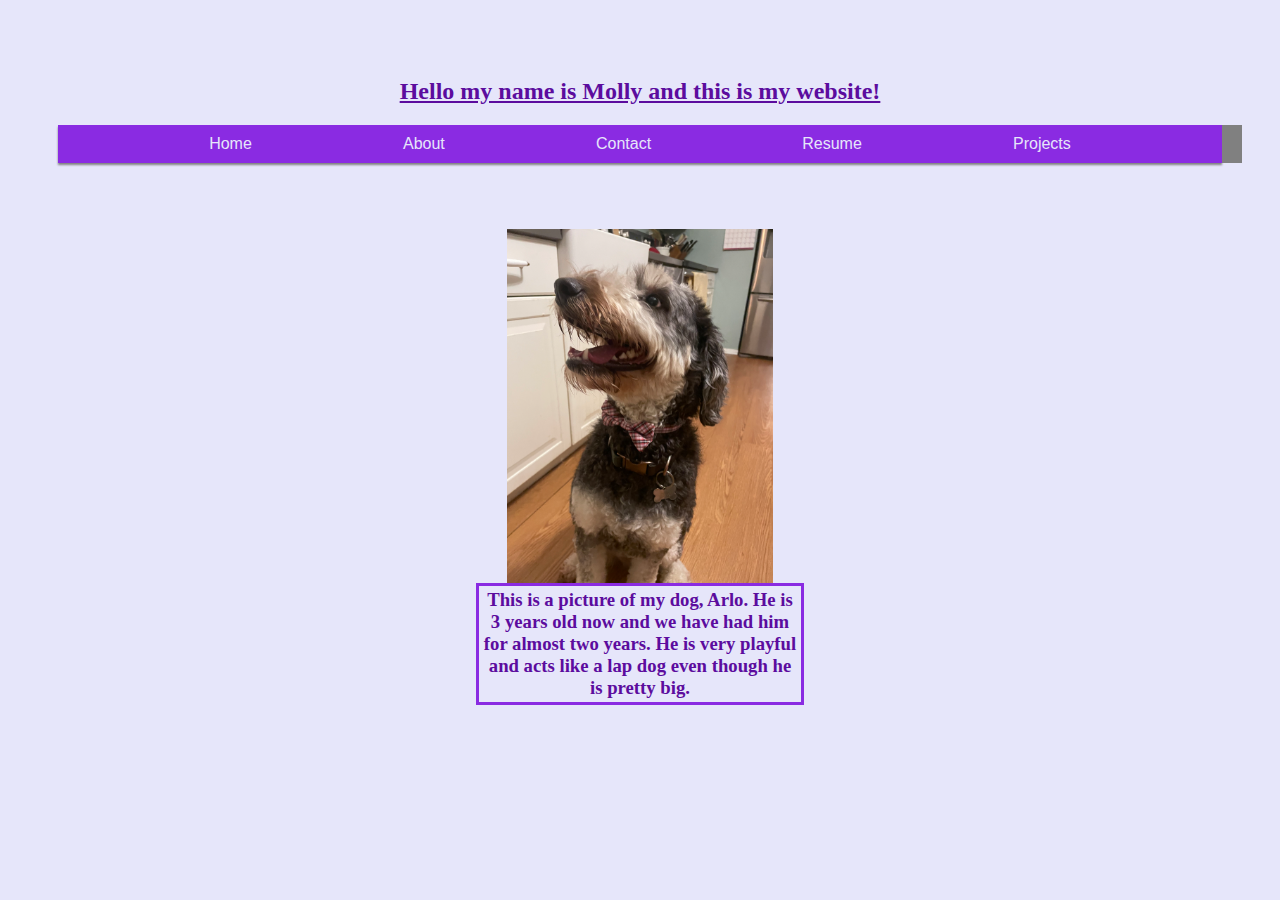
<file: Index.html>
<html lang="en">
<head>
    <meta charset="UTF-8">
    <meta name="viewport" content="width=device-width, initial-scale=1.0">
    <title>Welcome to My Website</title>
    <link rel="stylesheet" href="style.css"><link rel="stylesheet" href="https://cdnjs.cloudflare.com/ajax/libs/font-awesome/6.4.2/css/all.min.css">

</head>
<body>
<header>
    <h2>Hello my name is Molly and this is my website!</h2>
    <nav>
        <ul>
            <li><a href="Index.html">Home</a></li>
            <li><a href="about.html">About</a></li>
            <li><a href="contact.html">Contact</a></li>
            <li><a href="Molly_Heffernan_Resume.pdf">Resume</a></li>
            <li><a href="projects.html">Projects</a></li>
        </ul>
    </nav>
</header>    
<main>
    <img src="IMG-4721.jpg" alt="picture of my dog">
    <h3>This is a picture of my dog, Arlo. He is 3 years old now and we have had him for almost two years. He is very playful and acts like a lap dog even though he is pretty big.</h3>
</main>
<footer></footer>
</body>
</html>
</file>
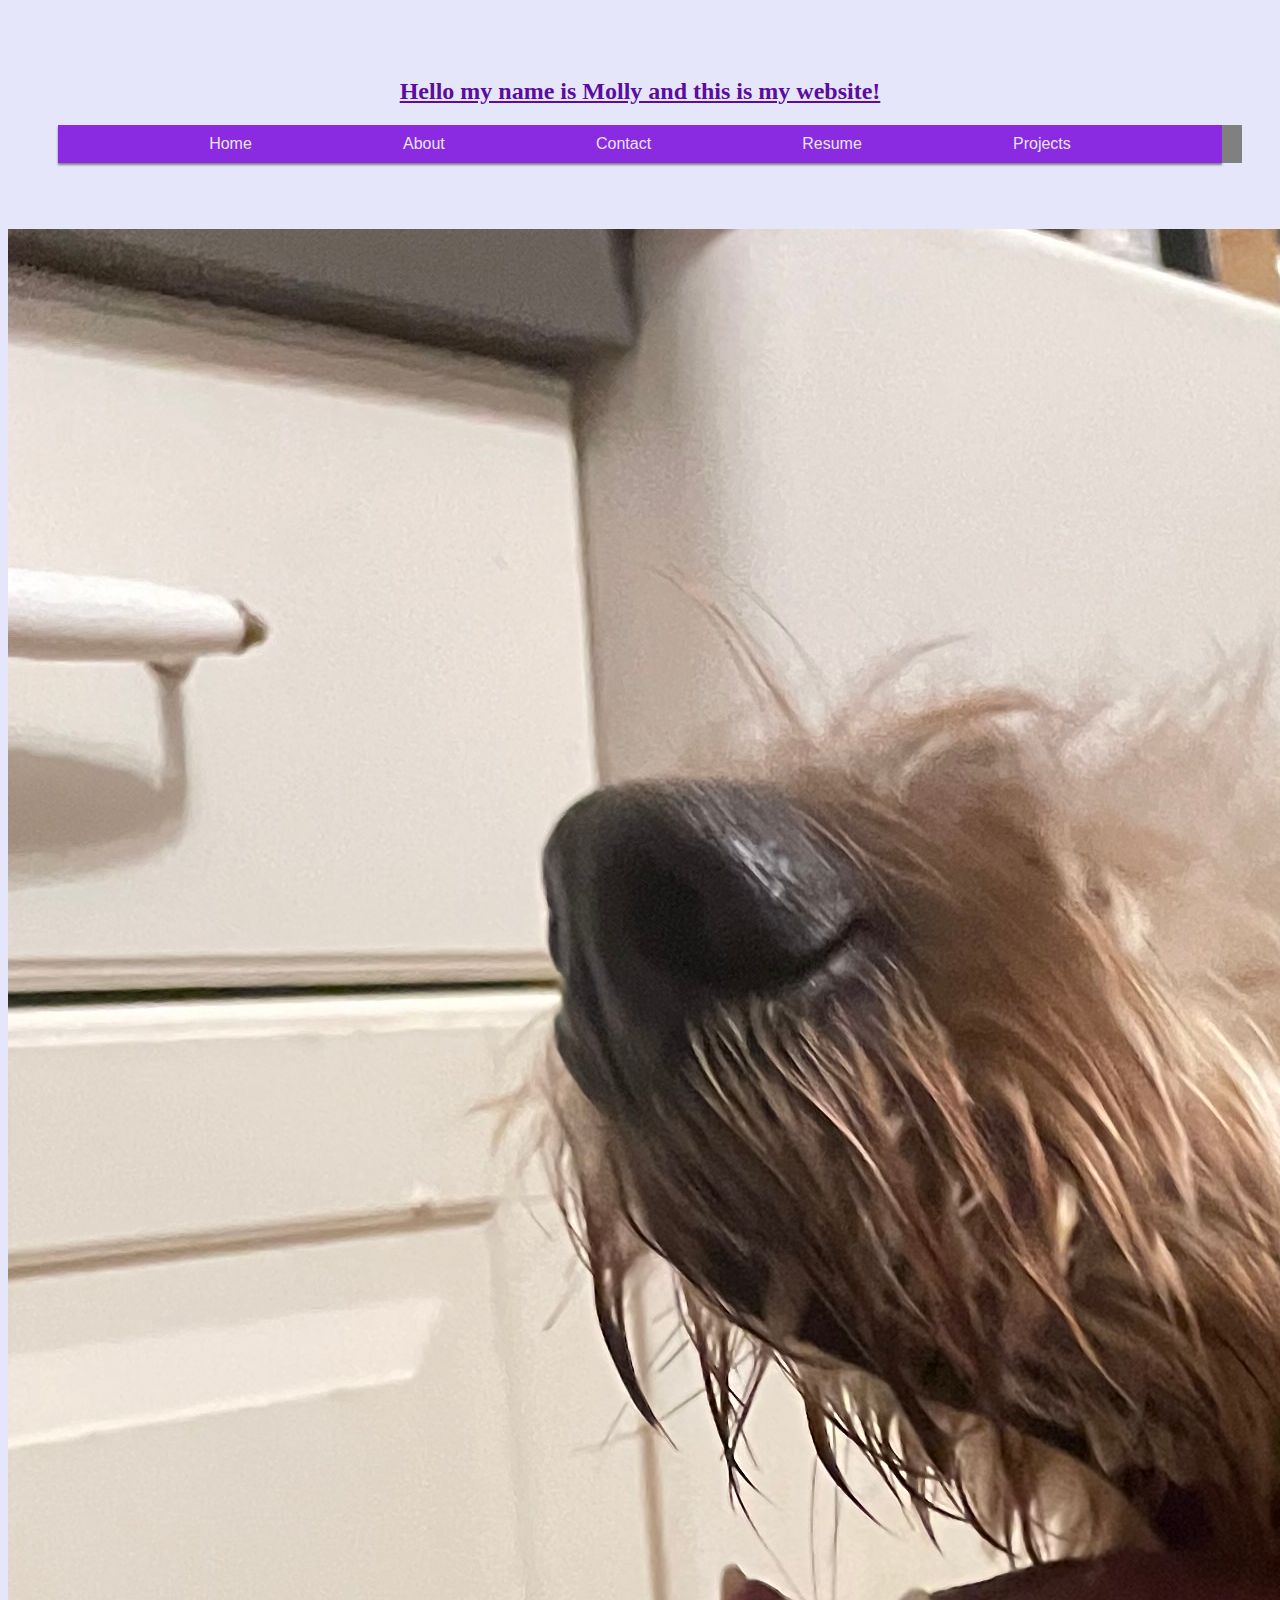
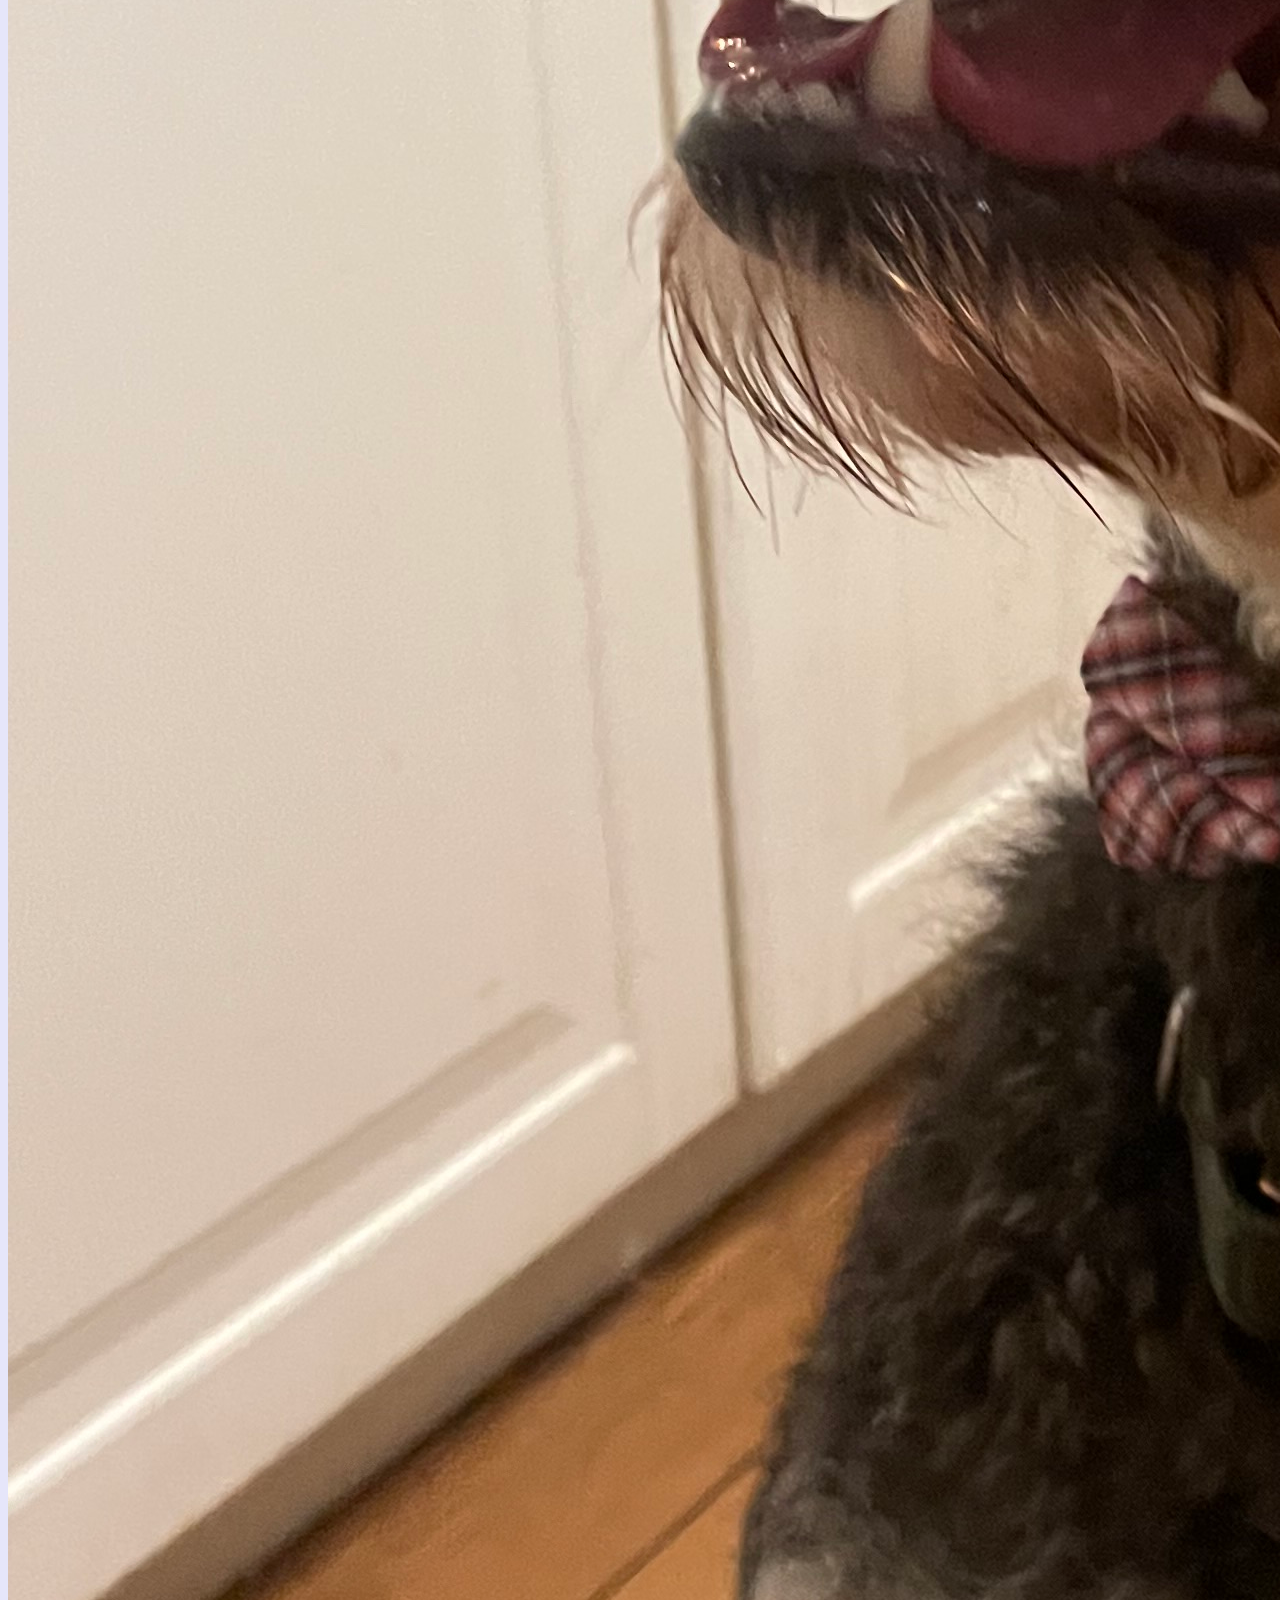
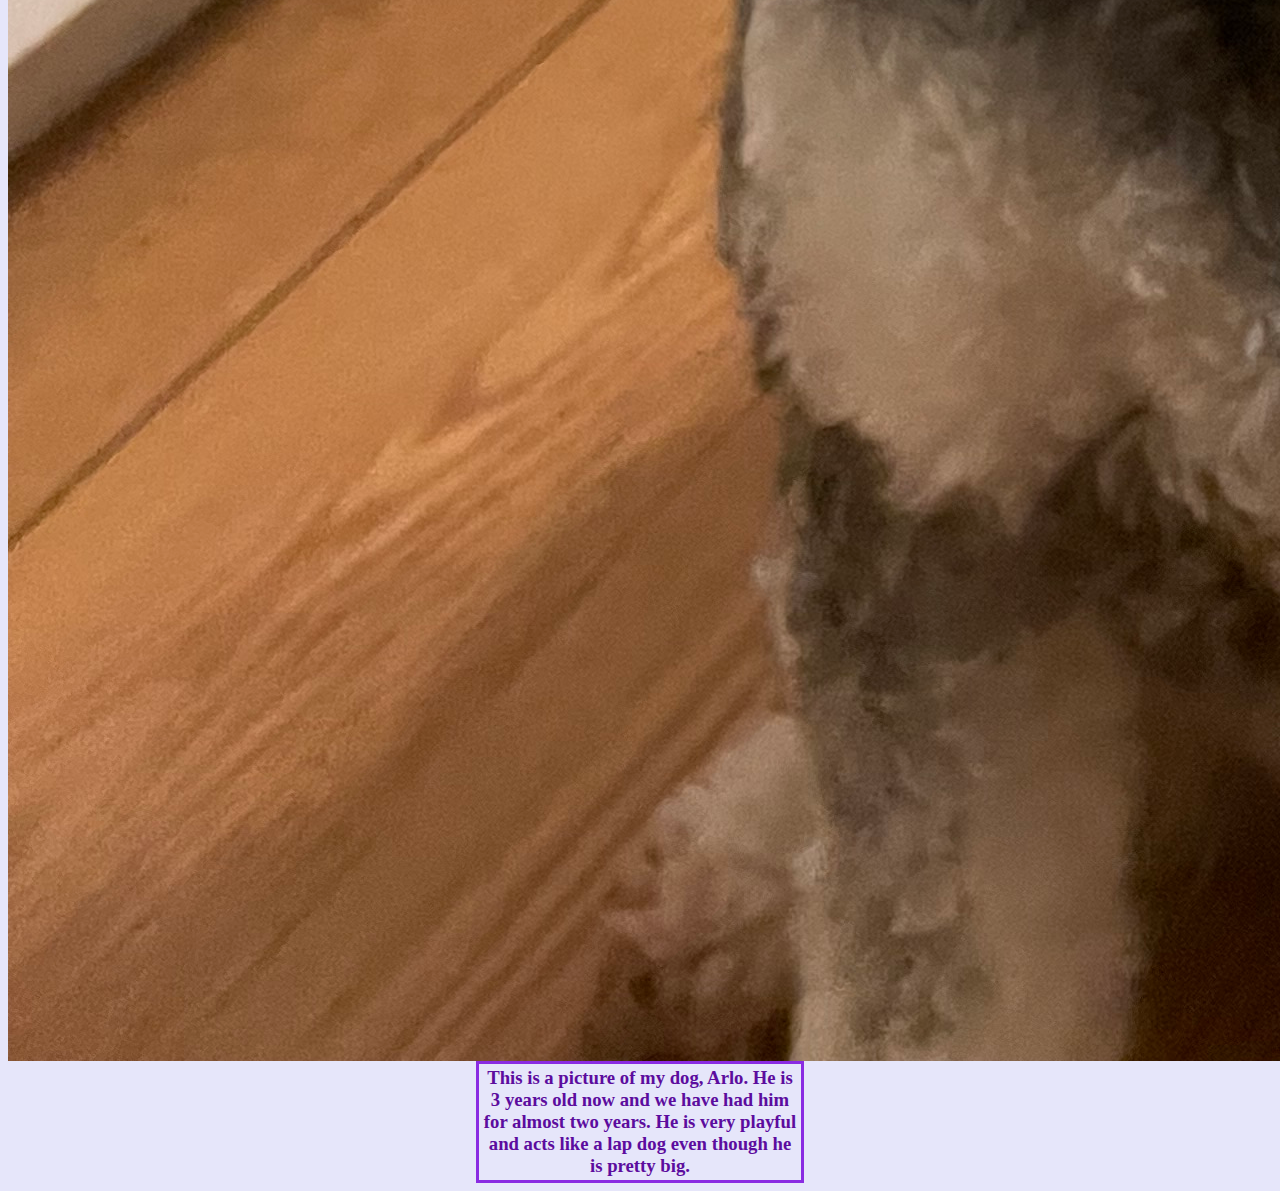
<file: index.html>
<!DOCTYPE html>
<html lang="en">
<head>
    <meta charset="UTF-8">
    <meta name="viewport" content="width=device-width, initial-scale=1.0">
    <title>Welcome to My Website</title>
    <link rel="stylesheet" href="style.css"><link rel="stylesheet" href="https://cdnjs.cloudflare.com/ajax/libs/font-awesome/6.4.2/css/all.min.css">

</head>
<body>
<header>
    <h2>Hello my name is Molly and this is my website!</h2>
    <nav>
        <ul>
            <li><a href="index.html">Home</a></li>
            <li><a href="about.html">About</a></li>
            <li><a href="contact.html">Contact</a></li>
            <li><a href="Molly_Heffernan_Resume.pdf">Resume</a></li>
            <li><a href="projects.html">Projects</a></li>
        </ul>
    </nav>
</header>    
<main>
    <img src="IMG-4721.jpg" alt="picture of my dog">
    <h3>This is a picture of my dog, Arlo. He is 3 years old now and we have had him for almost two years. He is very playful and acts like a lap dog even though he is pretty big.</h3>
</main>
<footer></footer>
</body>
</html>
</file>
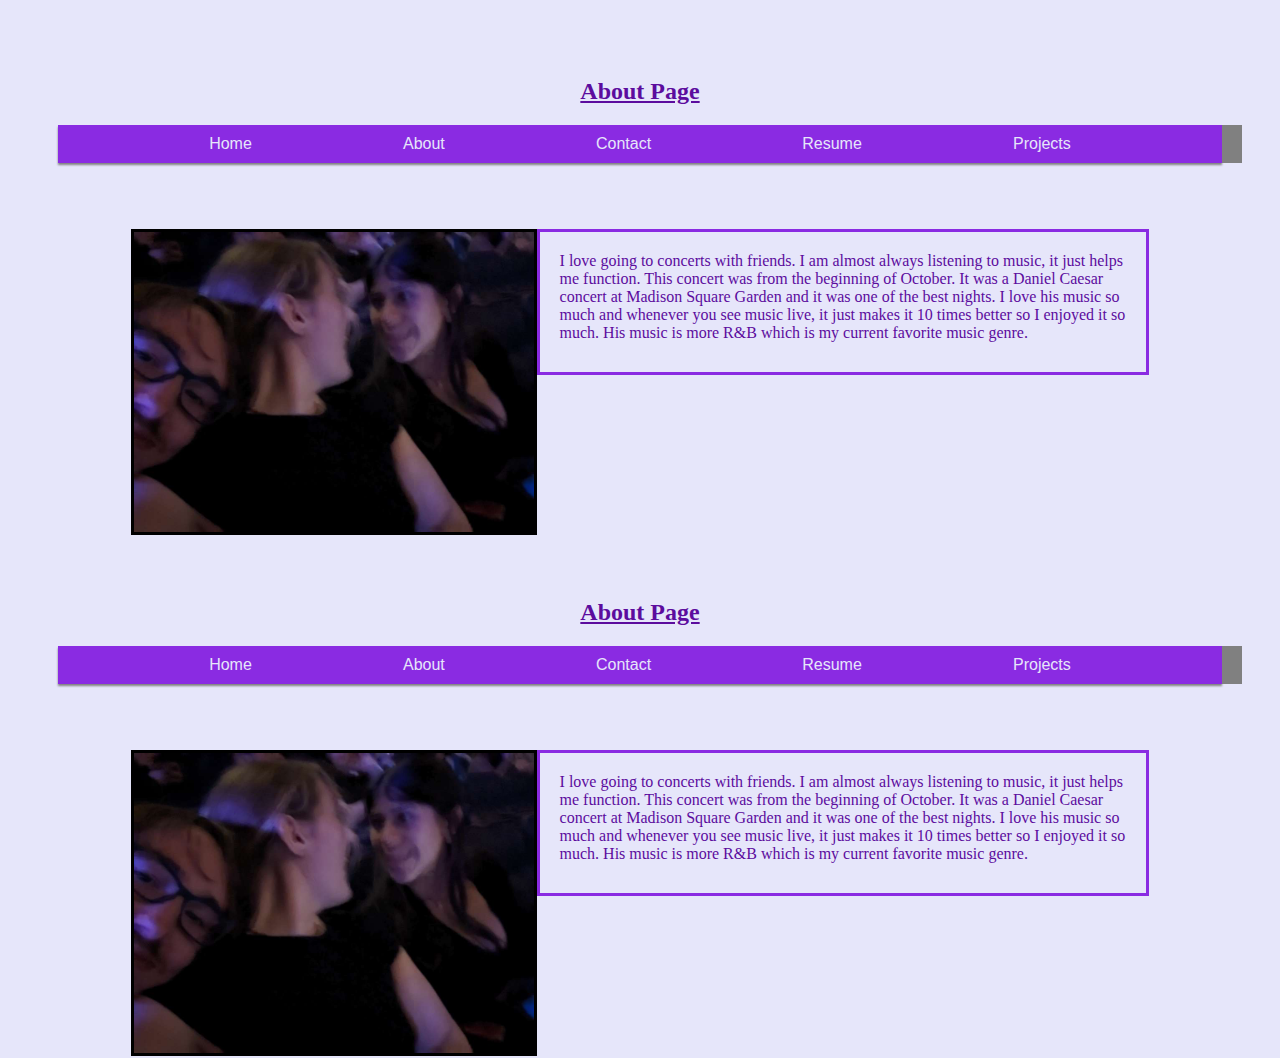
<file: about.html>
<!DOCTYPE html>
<html lang="en">
<head>
    <meta charset="UTF-8">
    <meta name="viewport" content="width=device-width, initial-scale=1.0">
    <title>About Me</title>
    <link rel="stylesheet" href="style.css">
</head>
<body>
    <header>
        <h2>About Page</h2>
        <nav>
            <ul>
                <li><a href="index.html">Home</a></li>
                <li><a href="about.html">About</a></li>
                <li><a href="contact.html">Contact</a></li>
                <li><a href="Molly_Heffernan_Resume.pdf">Resume</a></li>
                <li><a href="projects.html">Projects</a></li>
            </ul>
        </nav>
    </header>
    <main>
        <div class="grid_concert">
            <img src="IMG_6157.JPG" alt="Picture of my friends and I at a Concert">
            <div class="concert_text"><p>I love going to concerts with friends. I am almost always listening to music, it just helps me function. This concert was from the beginning of October. It was a Daniel Caesar concert at Madison Square Garden and it was one of the best nights. I love his music so much and whenever you see music live, it just makes it 10 times better so I enjoyed it so much. His music is more R&B which is my current favorite music genre. </p>
        </div>
    </div>
    </main>
</body>
</html>
<html lang="en">
<head>
    <meta charset="UTF-8">
    <meta name="viewport" content="width=device-width, initial-scale=1.0">
    <title>About Me</title>
    <link rel="stylesheet" href="style.css">
</head>
<body>
    <header>
        <h2>About Page</h2>
        <nav>
            <ul>
                <li><a href="index.html">Home</a></li>
                <li><a href="about.html">About</a></li>
                <li><a href="contact.html">Contact</a></li>
                <li><a href="Molly_Heffernan_Resume.pdf">Resume</a></li>
                <li><a href="projects.html">Projects</a></li>
            </ul>
        </nav>
    </header>
    <main>
        <div class="grid_concert">
            <img src="IMG_6157.JPG" alt="Picture of my friends and I at a Concert">
            <div class="concert_text"><p>I love going to concerts with friends. I am almost always listening to music, it just helps me function. This concert was from the beginning of October. It was a Daniel Caesar concert at Madison Square Garden and it was one of the best nights. I love his music so much and whenever you see music live, it just makes it 10 times better so I enjoyed it so much. His music is more R&B which is my current favorite music genre. </p>
        </div>
    </div>
    </main>
</body>
</html>
</file>
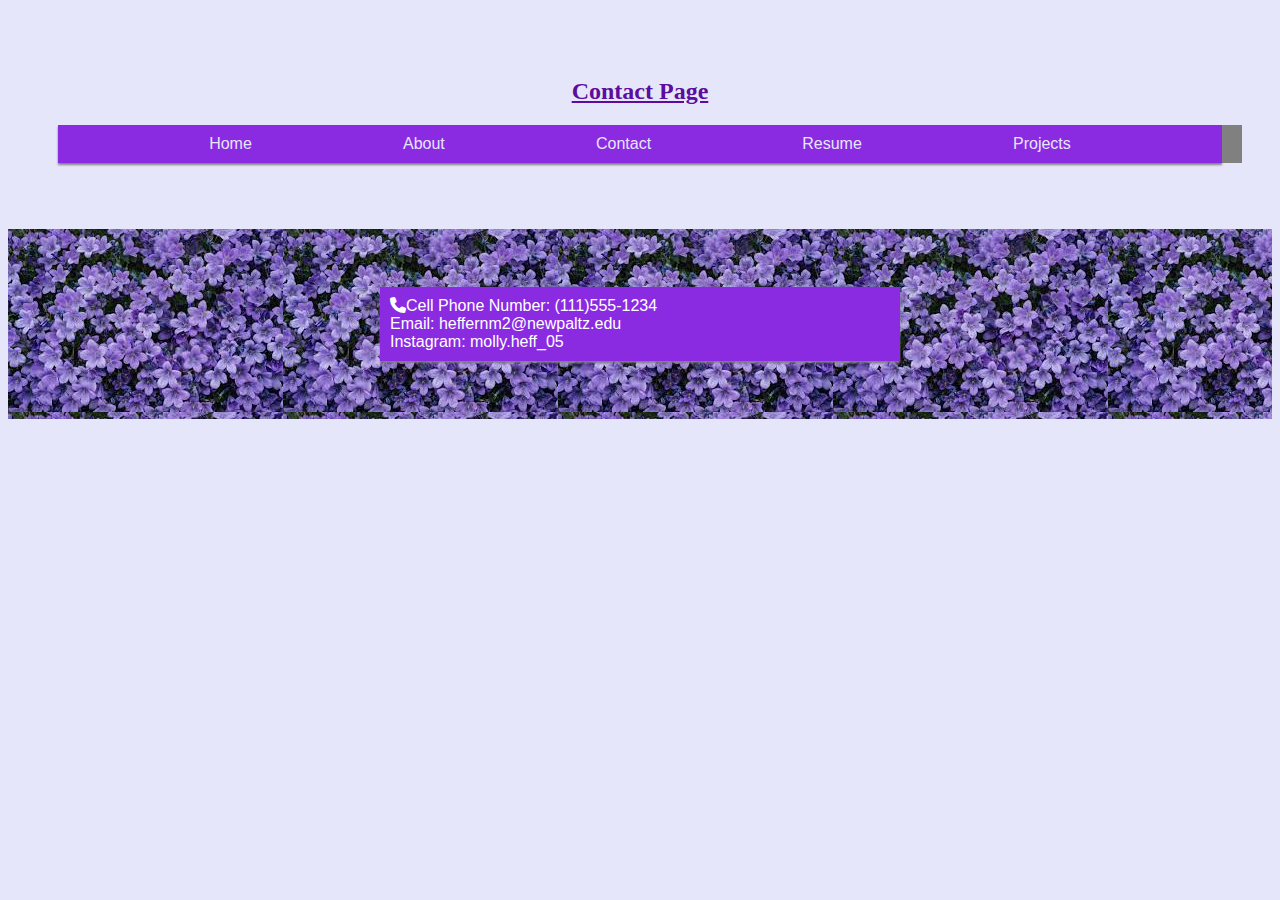
<file: contact.html>
<!DOCTYPE html>
<html lang="en">

<head>
    <meta charset="UTF-8">
    <meta name="viewport" content="width=device-width, initial-scale=1.0">
    <title>Contact Page</title>
    <link rel="stylesheet" href="style.css">
    <link rel="stylesheet" href="https://cdnjs.cloudflare.com/ajax/libs/font-awesome/6.4.2/css/all.min.css">
</head>

<body>
    <header>
        <h2>Contact Page</h2>
        <nav>
            <ul>
                <li><a href="index.html">Home</a></li>
                <li><a href="about.html">About</a></li>
                <li><a href="contact.html">Contact</a></li>
                <li><a href="Molly_Heffernan_Resume.pdf">Resume</a></li>
                <li><a href="projects.html">Projects</a></li>
            </ul>
        </nav>
    </header>
    <main>
        <div class="background_image">
            <p>
            <ul class="Contact_List">
                <li><i class="fa-solid fa-phone"></i>Cell Phone Number: (111)555-1234</li>
                <li>Email: heffernm2@newpaltz.edu</li>
                <li>Instagram: molly.heff_05</li>
            </ul>
            </p>
        </div>
    </main>
    <footer></footer>
</body>

</html>
</file>
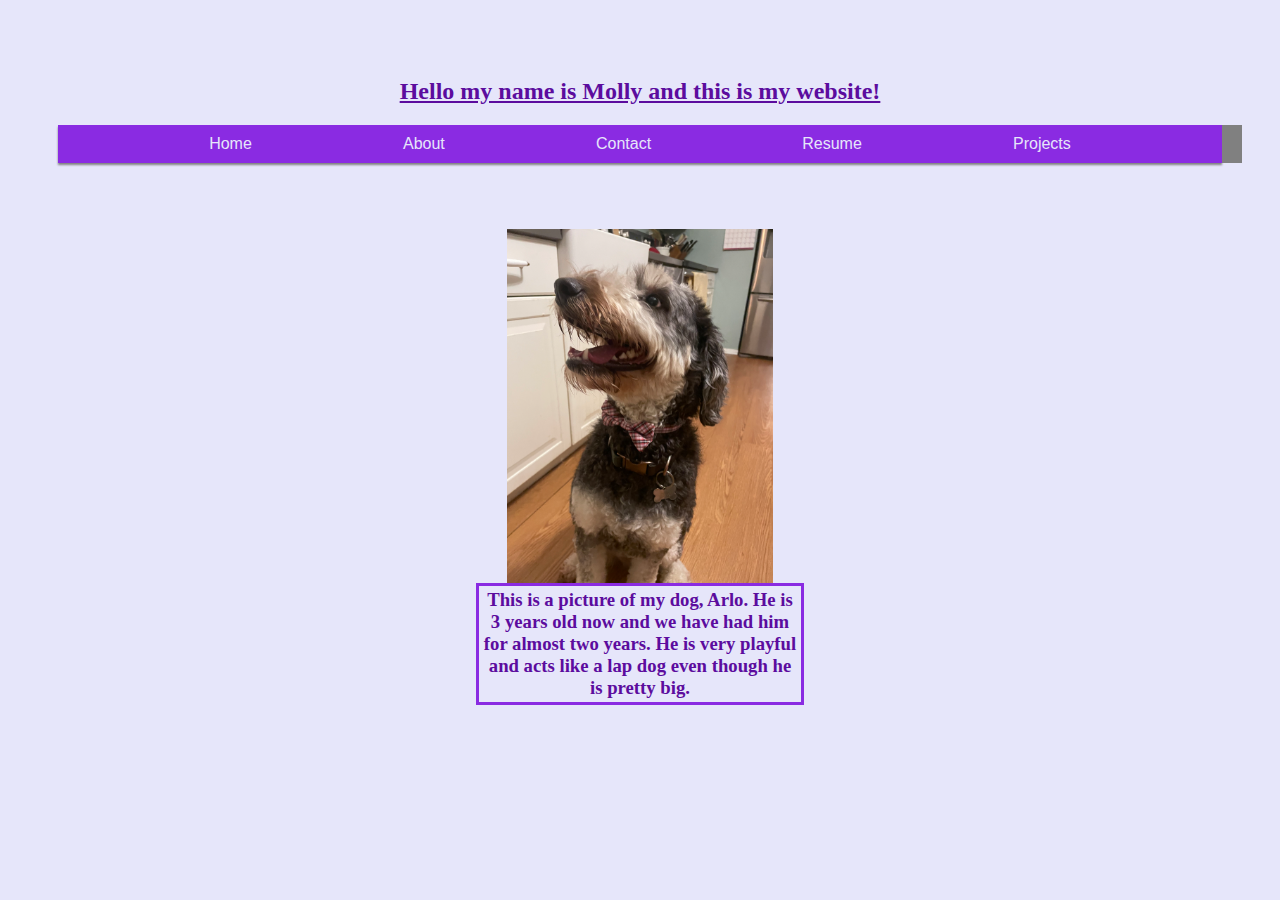
<file: homepage.html>
<html lang="en">
<head>
    <meta charset="UTF-8">
    <meta name="viewport" content="width=device-width, initial-scale=1.0">
    <title>Welcome to My Website</title>
    <link rel="stylesheet" href="style.css"><link rel="stylesheet" href="https://cdnjs.cloudflare.com/ajax/libs/font-awesome/6.4.2/css/all.min.css">

</head>
<body>
<header>
    <h2>Hello my name is Molly and this is my website!</h2>
    <nav>
        <ul>
            <li><a href="homepage.html">Home</a></li>
            <li><a href="about.html">About</a></li>
            <li><a href="contact.html">Contact</a></li>
            <li><a href="Molly_Heffernan_Resume.pdf">Resume</a></li>
            <li><a href="projects.html">Projects</a></li>
        </ul>
    </nav>
</header>    
<main>
    <img src="IMG-4721.jpg" alt="picture of my dog">
    <h3>This is a picture of my dog, Arlo. He is 3 years old now and we have had him for almost two years. He is very playful and acts like a lap dog even though he is pretty big.</h3>
</main>
<footer></footer>
</body>
</html>
</file>
<file: style.css>
h2 {
    color:rgb(92, 12, 158);
    font-family: Georgia, 'Times New Roman', Times, serif;
    text-decoration: underline;
    text-align: center
}
img {
    height: 40%;
    display: block;
    margin: auto;
}
h3 {
    padding: 3px;
    border: 3px solid blueviolet;
    width: 25%;
    margin: auto;
    text-align: center;
    color: rgb(92, 12, 158);
}
body {
    background-color: lavender;
}
nav {
    margin-top: 20px;
    box-shadow: 20px 0px gray;
}
ul {
    list-style: none;
    background-color: blueviolet;
    box-shadow: 0px 2px 2px gray;
    padding: 10px;
    }
header ul {
    display: flex;
    justify-content: space-evenly;
}
a {
    text-decoration: none;
    color: lavender;
    font-family: Arial, Helvetica, sans-serif;
}
nav ul li {
    display: inline;
    padding: 0px 10px;

}
header {
    margin: auto;
    padding: 50px;
}
.Contact_List li {
    color: white;
    text-emphasis: none;
    font-family:Verdana, Geneva, Tahoma, sans-serif
}
.Contact_List {
    width: 500px;
    margin: 0px auto;
}
.background_image { 
    background-image: url(Background\ Image);
    height: 150px;
    padding: 20px;
    display: flex;
    align-items: center;
}
/*Shadow-box inherited*/
.grid_concert {
    display: grid;
    grid-template-columns: 1fr 2fr 5fr 1fr;
    height: 300px;
    gap: 0;
}
.grid_concert p {
   grid-column: 3/4;
    border: 3px solid blueviolet;
    min-height: 100px;
    height: fit-content;
    margin: 0%;
    color: rgb(92, 12, 158);
    padding: 20px;
}
.grid_concert img {
   grid-column: 2/3;
    border: 3px solid ;
    height: 300px;
    margin: 0%;
    
}
.concert_text {
    display: flex;
    justify-content: center;
}
.Project_Content {
    display: flex;
    flex-wrap: initial;
    justify-content: center;
}
.Project_Content img {
    width: 200px;
    height: 200px;
    margin: auto;
    display: block;
}
.Projects_P {
    color: blueviolet;
    text-align: center;
    font-size: 18pt;
    font-family: 'Times New Roman', Times, serif
}
.Project_Content p {
    color: blueviolet;
    font-family: 'Times New Roman', Times, serif;
    padding: 0px 5px;
    
}
.Project_Content h4 {
    text-align: center;
    color:rgb(92, 12, 158);
   font-family: 'Times New Roman', Times, serif
}
.Project_Content div {
    text-align: center;
    margin: 3px;
}
</file>
